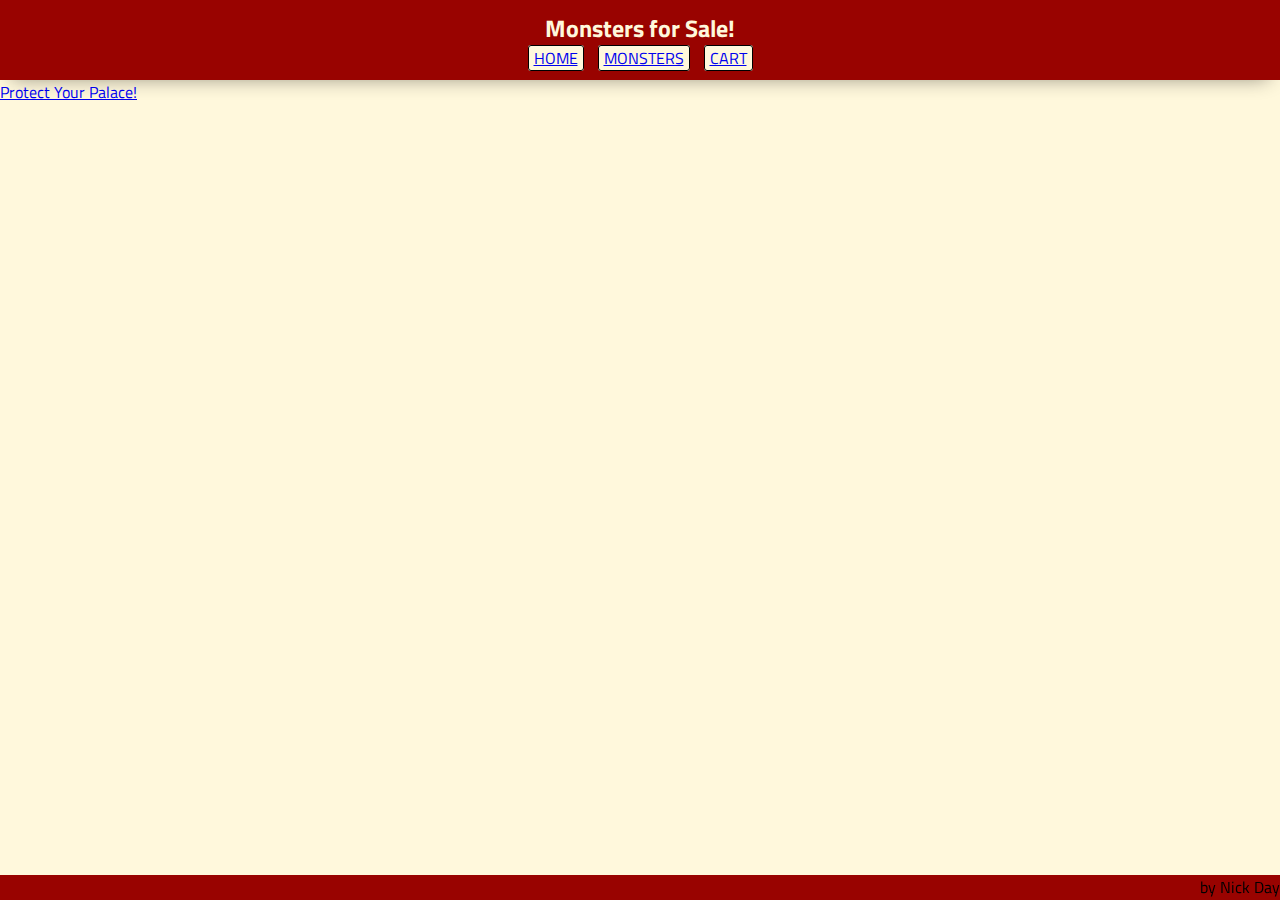
<file: index.html>
<!DOCTYPE html>
<html lang="en">

<head>
    <meta charset="UTF-8">
    <meta name="viewport" content="width=device-width, initial-scale=1.0">
    <meta http-equiv="X-UA-Compatible" content="ie=edge">
    <link href="https://fonts.googleapis.com/css2?family=Titillium+Web:wght@300&display=swap" rel="stylesheet">
    <link rel="stylesheet" href="styles/reset.css">
    <link rel="stylesheet" href="styles/style.css">
    <link rel="stylesheet" href="styles/home.css">
    <title>Document</title>
</head>

<body>
    <header>
        <h2>
            Monsters for Sale!
        </h2>
        <div class="nav-set">
            <a href="./index.html" class="nav">HOME</a>
            <a href="./products/index.html" class="nav">MONSTERS</a>
            <a href="./cart/index.html" class="nav">CART</a>
        </div>
    </header>
    <main>
        <section class="main-section">
            
            <p>
                <a href="./products">Protect Your Palace!</a>
            </p>

        </section>
    </main>
    <footer>
        <div class="copy gutter-right">by Nick Day</div>
    </footer>

    <script type="module" src="app.js"></script>
</body>

</html>
</file>
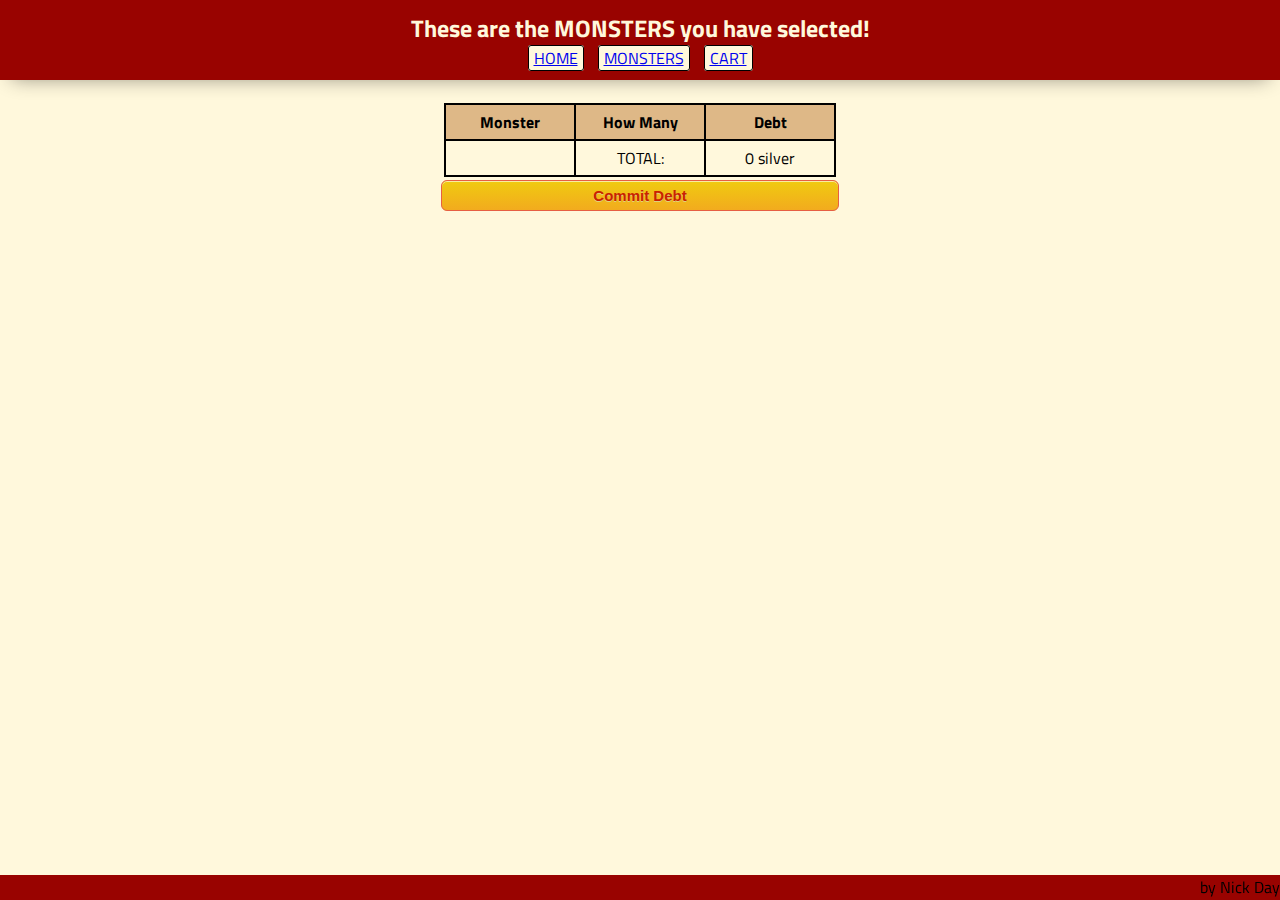
<file: cart/index.html>
<!DOCTYPE html>
<html lang="en">

<head>
    <meta charset="UTF-8">
    <meta name="viewport" content="width=device-width, initial-scale=1.0">
    <meta http-equiv="X-UA-Compatible" content="ie=edge">
    <link href="https://fonts.googleapis.com/css2?family=Titillium+Web:wght@300&display=swap" rel="stylesheet">
    <link rel="stylesheet" href="../styles/reset.css">
    <link rel="stylesheet" href="../styles/style.css">
    <link rel="stylesheet" href="../styles/cart.css">
    <title>Document</title>
</head>

<body>
    <header>
        <h2>
            These are the MONSTERS you have selected!
        </h2>
        <div class="nav-set">
            <a href="../index.html" class="nav">HOME</a>
            <a href="../products/index.html" class="nav">MONSTERS</a>
            <a href="./index.html" class="nav">CART</a>
        </div>
    </header>
    <main>
        <section class="main-section">
            <table class="cart-list">
                <tr>
                    <th>Monster</th>
                    <th>How Many</th>
                    <th>Debt</th>
                </tr>
            </table>
            <button id="place-order">Commit Debt</button>
        </section>

    </main>
    <footer>
        <div class="copy gutter-right">by Nick Day</div>
    </footer>

    <script type="module" src="shopping-cart.js"></script>
</body>

</html>
</file>
<file: styles/style.css>
body {
    /* https://coolors.co/generate and click export -> scss to get the colors to copy and paste below*/
    --color1: hsla(349, 69%, 76%, 1);
    --color2: cornsilk;
    --color3: hsla(1, 100%, 30%, 1);
    --color4: hsla(40, 41%, 94%, 1);
    --color5: hsla(45, 28%, 95%, 1); 

    /*--color1: hsla(45, 86%, 83%, 1);
    --color2: hsla(135, 65%, 98%, 1);
    --color3: hsla(315, 37%, 86%, 1);
    --color4: hsla(45, 73%, 98%, 1);
    --color5: hsla(224, 40%, 79%, 1);*/
    
    --header-height: 80px;
    --shadow: 0px 10px 20px -12px rgba(0,0,0,0.45);
    --gutter: 30px;
    --footer-height: 25px;
    
    font-family: 'Titillium Web', sans-serif;
    background-color: var(--color2);
}

h2 {
    font-size: x-large;
    font-weight: bold;
    color: cornsilk;
}

header {
    display: flex;
    justify-content: center;
    align-items: center;
    flex-direction: column;
    background-color: var(--color3);
    height: var(--header-height);
    box-shadow: var(--shadow);
}

.nav {
    background-color: cornsilk;
    margin: 5px;
    padding: 0px 5px 0px 5px;
    border: black solid 1px;
    border-radius: 3px;
}

.hide {
    display: none;
}

footer {
    display: flex;
    justify-content: flex-end;
    background-color: var(--color3);
    box-shadow: var(--shadow);
}

footer {
    position: fixed;
    width: 100%;
    bottom: 0;
    height: var(--footer-height);
    display: flex;
    justify-content: flex-end;
    background-color: var(--color3);
    box-shadow: var(--shadow);
}
  
  @keyframes pulse {
    20% {
      transform: rotate3d(-10, -10, -10, 50deg) scale(1.2);
    }

    40% {
        transform: rotate3d(10, 10, -10, 50deg) scale(1);
    }

    60% {
        transform: rotate3d(-10, 10, 10, 50deg) scale(1.2);
      }

    80% {
        transform: rotate3d(10, 10, 10, 50deg) scale(1);
    }

  }
</file>
<file: styles/home.css>
/* add home page styles here */
</file>
<file: styles/cart.css>
main {
    display: flex;
    justify-content: center;
    align-items: center;
    margin-top: 20px;
}

section {
    display: flex;
    flex-direction: column;

}

table, th, td {
    border: black solid 2px;
    border-collapse: collapse;
    margin: 3px;
    padding: 5px;
    text-align: center;
    min-width: 130px;
}

th {
    font-weight: bold;
    background-color: burlywood;
}

#place-order {
	box-shadow:inset 0px 1px 0px 0px #f9eca0;
	background:linear-gradient(to bottom, #f0c911 5%, #f2ab1e 100%);
	background-color:#f0c911;
	border-radius:6px;
	border:1px solid #e65f44;
	display:inline-block;
	cursor:pointer;
	color:#c92200;
	font-family:Arial;
	font-size:15px;
	font-weight:bold;
	padding:6px 24px;
	text-decoration:none;
	text-shadow:0px 1px 0px #ded17c;
}
#place-order:hover {
	background:linear-gradient(to bottom, #f2ab1e 5%, #f0c911 100%);
	background-color:#f2ab1e;
}
#place-order:active {
	position:relative;
	top:1px;
}
</file>
